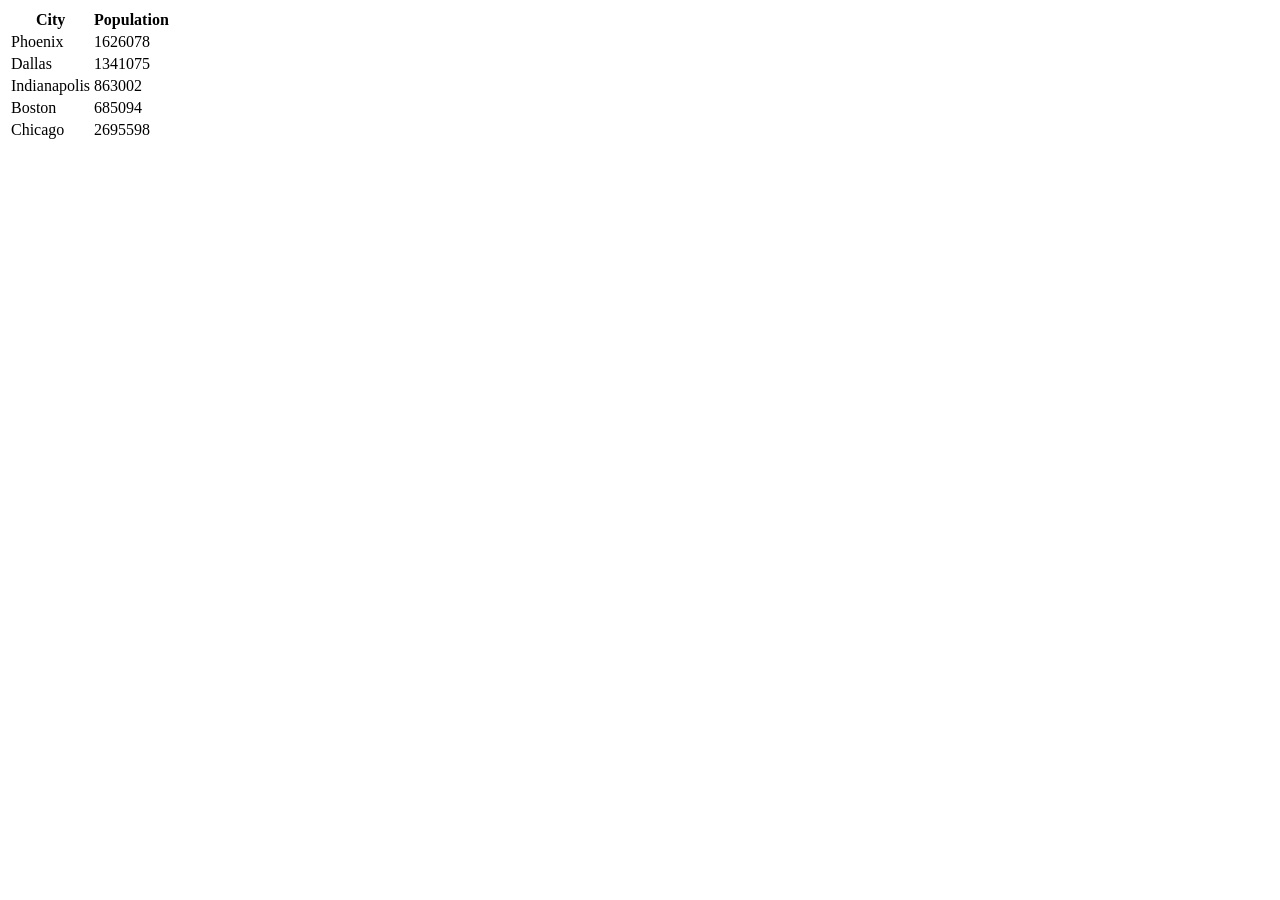
<file: Module3/index.html>
<!DOCTYPE html>
<html lang="en">
	<head>
		<meta charset="utf-8">
		<meta name="viewport" content="width=device-width">
		<title></title>

		<!--put your external stylesheet links here-->

		<!--[if IE<9]>
			<link rel="stylesheet" href="css/style.ie.css">
		<![endif]-->
	</head>

	<body>
		<div id="mydiv"></div>
	
		<!--put your initial page content here-->
		<!--you can also use this space for internal scripts or stylesheets;
		place these within <script> or <style> tags-->

		<!--put your external script links here-->
		<script type="text/javascript" src="lib/jquery-3.3.1.js"></script>
		<script src="js/main.js">	</script>

	</body>
</html>
</file>
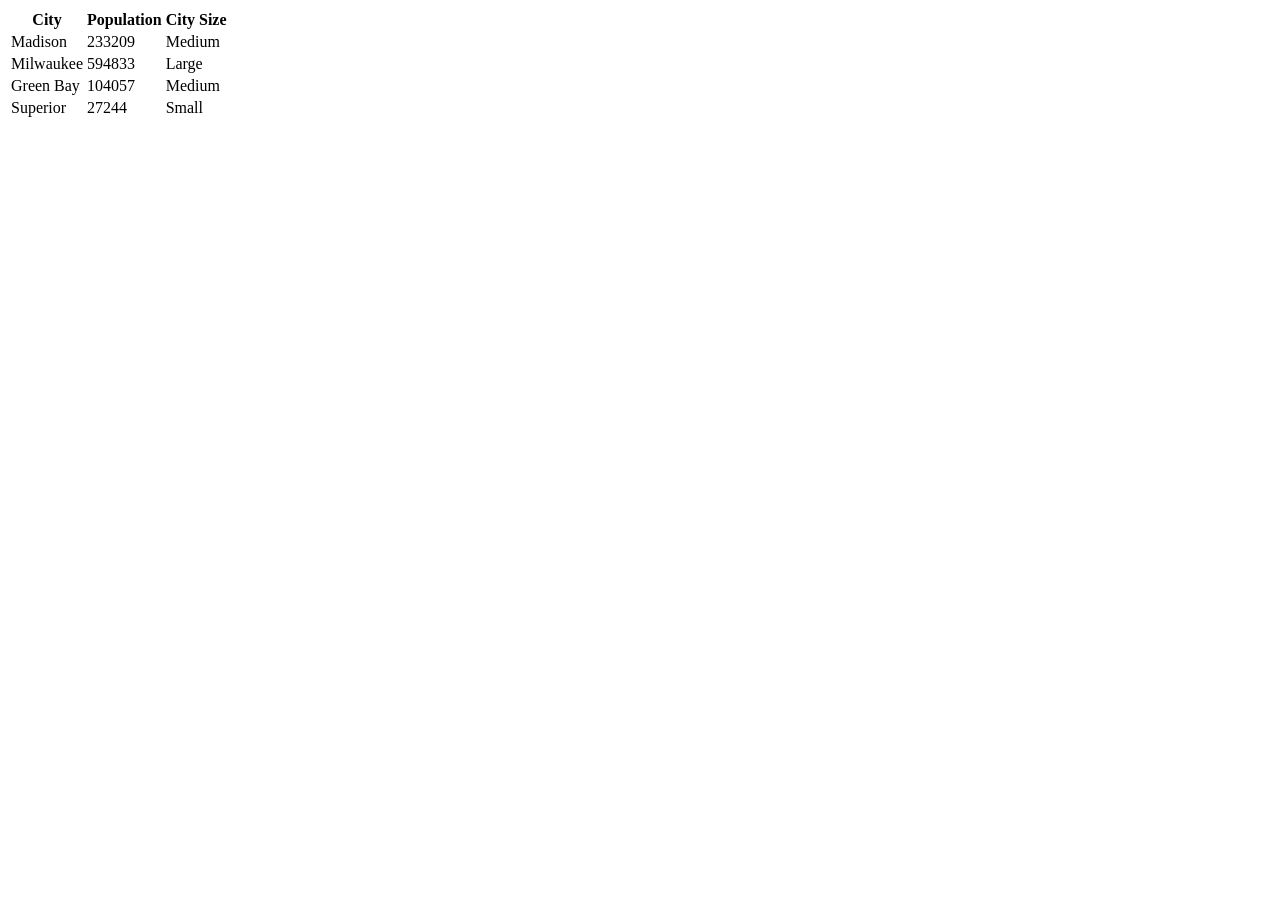
<file: unit-1 - Copy/indexDebug.html>
<!DOCTYPE html>
<html lang="en">
	<head>
		<meta charset="utf-8">
		<meta name="viewport" content="width=device-width">
		<title></title>

		<!--put your external stylesheet links here-->
		
		<!--[if IE<9]>
			<link rel="stylesheet" href="css/style.ie.css">
		<![endif]-->
	</head>

	<body>
		<!--put your initial page content here-->
		<div id='mydiv'></div>
		<!--you can also use this space for internal scripts or stylesheets;
		place these within <script> or <style> tags-->

		<!--put your external script links here-->
		<script type="text/javascript" src="lib/jquery-3.3.1.js"></script>
		<script type="text/javascript" src="js/main_with_debug.js"></script>
	</body>
</html>
</file>
